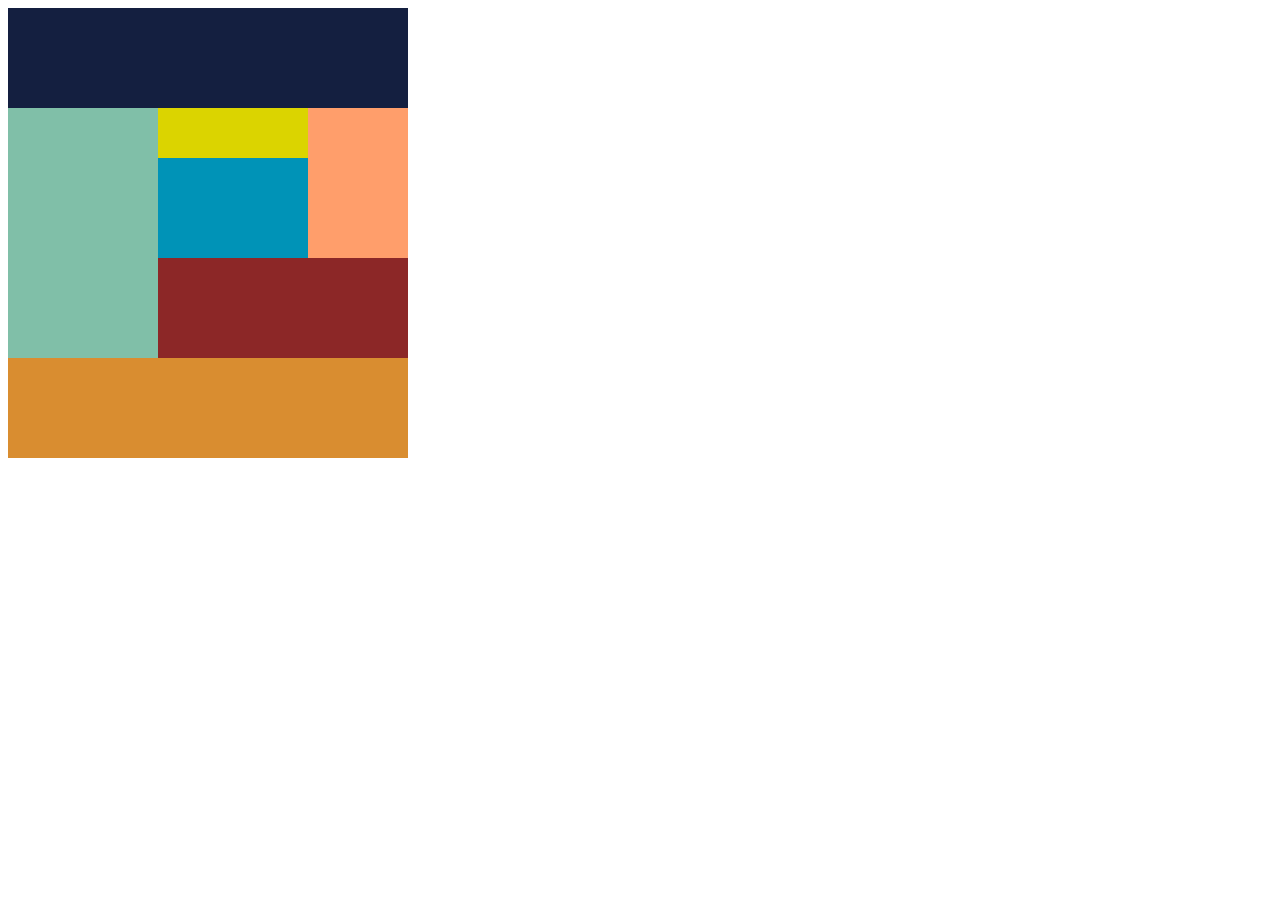
<file: 1-1/index.html>
<!DOCTYPE html>
<html lang="en">
<head>
    <meta charset="UTF-8">
    <meta http-equiv="X-UA-Compatible" content="IE=edge">
    <meta name="viewport" content="width=device-width, initial-scale=1.0">
    <title>Document</title>
    <link rel="stylesheet" href="css/styles.css">
</head>

<body>
    <div class="header"></div>
    <div class="main">
        <div class="left"></div>
        <div class="right">
            <div class="right-right">
                <div class="right-right-innner">
                <div class="right-top"></div>
                <div class="right-second"></div>
                </div>
            <div class="right-left"></div>
            </div>
            <div class="right-down"></div>
        </div>
    </div>
    <div class="footer"></div>
</body>
</html>
</file>
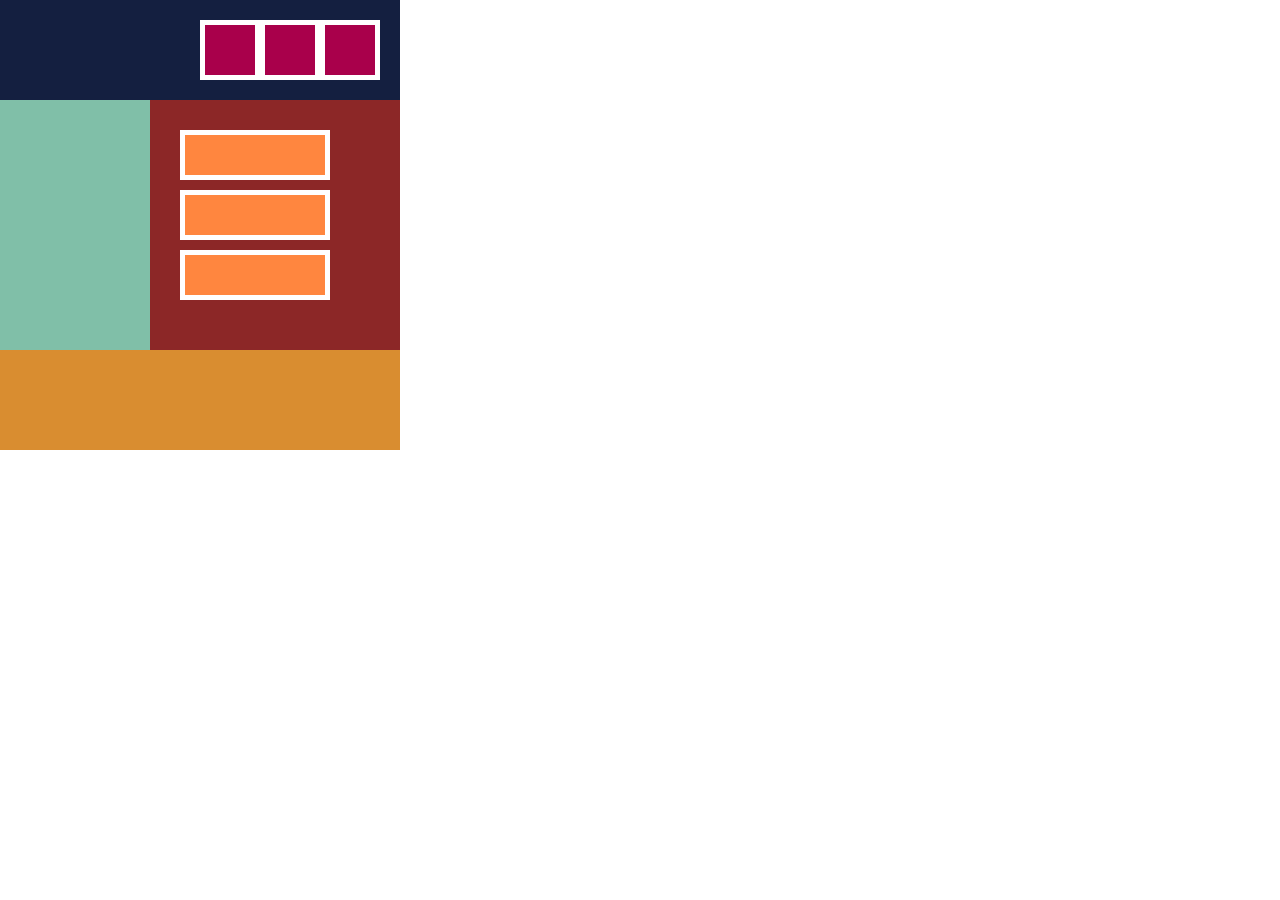
<file: 1/index.html>
<!DOCTYPE html>
<html lang="en">
<head>
    <meta charset="UTF-8">
    <meta http-equiv="X-UA-Compatible" content="IE=edge">
    <meta name="viewport" content="width=device-width, initial-scale=1.0">
    <title>Document</title>
    <link rel="stylesheet" href="css/styles.css">
    <link rel="stylesheet" href="css/resetcss.css">
    <link rel="stylesheet" href="css/smartStyle.css">
</head>

<body>
    <div class="header">
        <div id="red-three-conteiner">
            <div class="red"></div>
            <div class="red"></div>
            <div class="red"></div>
        </div>
    </div>
    <div class="main">
        <div class="left"></div>
        <div class="right">
            <div class="orengeConteiner">
                <div class="orenge"></div>
                <div class="orenge"></div>
                <div class="orenge"></div>
            </div>
        </div>
    </div>
    <div class="footer"></div>
</body>
</html>
</file>
<file: 1-1/css/styles.css>
.header {
   width: 400px;
   height: 100px;
   background-color: #141f40;  
}

.main {
    display: flex;
 }

 .left {
    width: 150px;
    height: 250px;
    background-color: #80bfa8;  
 }

 .right-right {
    display: flex;
 }

 .right-top {
    width: 150px;
    height: 50px;
    background-color: #dbd400;  
 }

 .right-second {
    width: 150px;
    height: 100px;
    background-color: #0093b7;  
 }

 .right-left {
    width: 100px;
    height: 150px;
    background-color: #ff9e6b;  
 }

 .right-down {
    width: 250px;
    height: 100px;
    background-color: #8c2727;  
 }

 .footer {
    width: 400px;
    height: 100px;
    background-color: #d98d30;  
 }
</file>
<file: 1/css/styles.css>
* {
   box-sizing: border-box;
 }

 .header {
   width: 400px;
   height: 100px;
   background-color: #141f40;  
}

#red-three-conteiner {
   display: flex;
   justify-content: flex-end;
   align-items: center;
   height: 100px;
   margin-right: 20px;
}

.red {
   width: 60px;
   height: 60px;
   border: 5px solid white;
   background-color: #a9004b;
}

.main {
    display: flex;
 }

 .left {
    width: 150px;
    height: 250px;
    background-color: #80bfa8;  
 }

 .right {
   width: 250px;
   height: 250px;
   background-color: #8c2727;
 }

 .orengeConteiner {
  position: relative;
  top: 20px;
  left: 30px; 
}

 .orenge {
    width: 150px;
    height: 50px;
    background-color: #ff863f;  
    border: solid 5px white;
    margin: 10px 0px;
 }

 

 .footer {
    width: 400px;
    height: 100px;
    background-color: #d98d30;  
 }
</file>
<file: 1/css/smartStyle.css>
@media screen and (max-width: 479px) {
    .header {
        width: 200px;
        height: 220px;
     }

     #red-three-conteiner {
        display: block;
        margin-left: 70px;
        padding-top: 20px;
        padding-bottom: 20px;
     }

     .main {
        flex-flow: column;
     }

     .left {
        width: 200px;
        height: 100px;
     }

     .right {
        width: 200px;
        height: 230px;
     }

     .orengeConteiner {
        top: 20px;
        right: 20px; 
     }

    .orenge {
        width: 140px;
    }

     .footer {
        width: 200px;
}
</file>
<file: 1/css/resetcss.css>
/*
html5doctor.com Reset Stylesheet
v1.6.1
Last Updated: 2010-09-17
Author: Richard Clark - http://richclarkdesign.com
Twitter: @rich_clark
*/

html, body, div, span, object, iframe,
h1, h2, h3, h4, h5, h6, p, blockquote, pre,
abbr, address, cite, code,
del, dfn, em, img, ins, kbd, q, samp,
small, strong, sub, sup, var,
b, i,
dl, dt, dd, ol, ul, li,
fieldset, form, label, legend,
table, caption, tbody, tfoot, thead, tr, th, td,
article, aside, canvas, details, figcaption, figure,
footer, header, hgroup, menu, nav, section, summary,
time, mark, audio, video {
    margin:0;
    padding:0;
    border:0;
    outline:0;
    font-size:100%;
    vertical-align:baseline;
    background:transparent;
}

body {
    line-height:1;
}

article,aside,details,figcaption,figure,
footer,header,hgroup,menu,nav,section {
    display:block;
}

nav ul {
    list-style:none;
}

blockquote, q {
    quotes:none;
}

blockquote:before, blockquote:after,
q:before, q:after {
    content:'';
    content:none;
}

a {
    margin:0;
    padding:0;
    font-size:100%;
    vertical-align:baseline;
    background:transparent;
}

/* change colours to suit your needs */
ins {
    background-color:#ff9;
    color:#000;
    text-decoration:none;
}

/* change colours to suit your needs */
mark {
    background-color:#ff9;
    color:#000;
    font-style:italic;
    font-weight:bold;
}

del {
    text-decoration: line-through;
}

abbr[title], dfn[title] {
    border-bottom:1px dotted;
    cursor:help;
}

table {
    border-collapse:collapse;
    border-spacing:0;
}

/* change border colour to suit your needs */
hr {
    display:block;
    height:1px;
    border:0;  
    border-top:1px solid #cccccc;
    margin:1em 0;
    padding:0;
}

input, select {
    vertical-align:middle;
}
</file>
